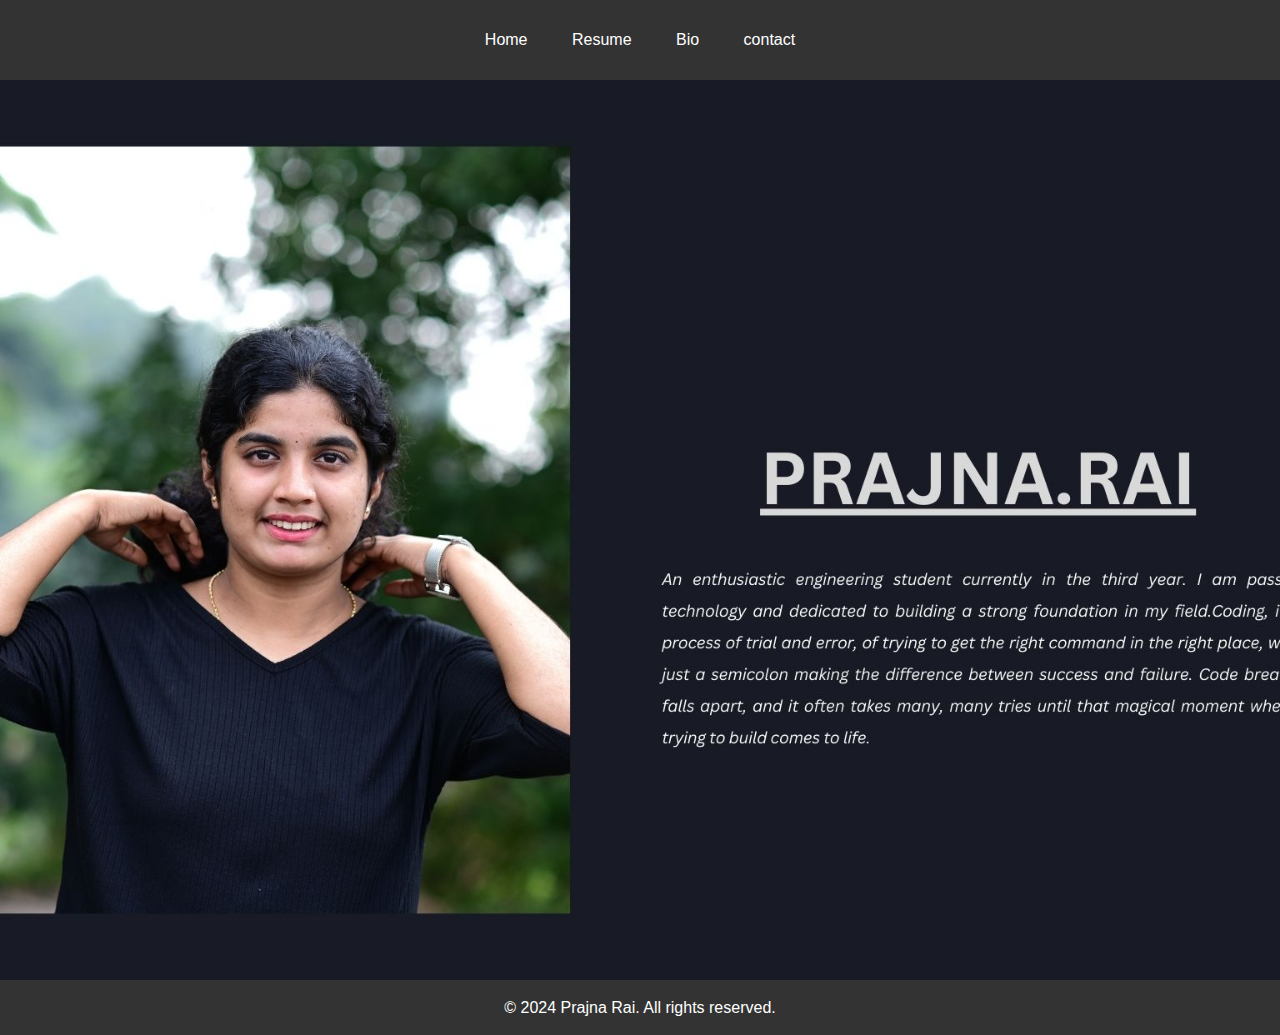
<file: index.html>
<!DOCTYPE html>
<html lang="en">
<head>
    <meta charset="UTF-8">
    <meta name="viewport" content="width=device-width, initial-scale=1.0">
    <meta http-equiv="X-UA-Compatible" content="ie=edge">
    <title>welcome to my Portfolio</title>
    <link rel="stylesheet" href="style.css">
</head>
<body>
    <header>
        <div class="navbar">
            <a href="index.html">Home</a>
            <a href="resume.html">Resume</a>
            <a href="bio.html">Bio</a>
            <a href="contact.html">contact</a>
        </div>
    </header>

    <!-- Home Section with Background and Profile Image -->
    <section class="home">

    </section>

    <footer>
        <p>© 2024 Prajna Rai. All rights reserved.</p>
    </footer>

    <script src="script.js"></script>
</body>
</html>
</file>
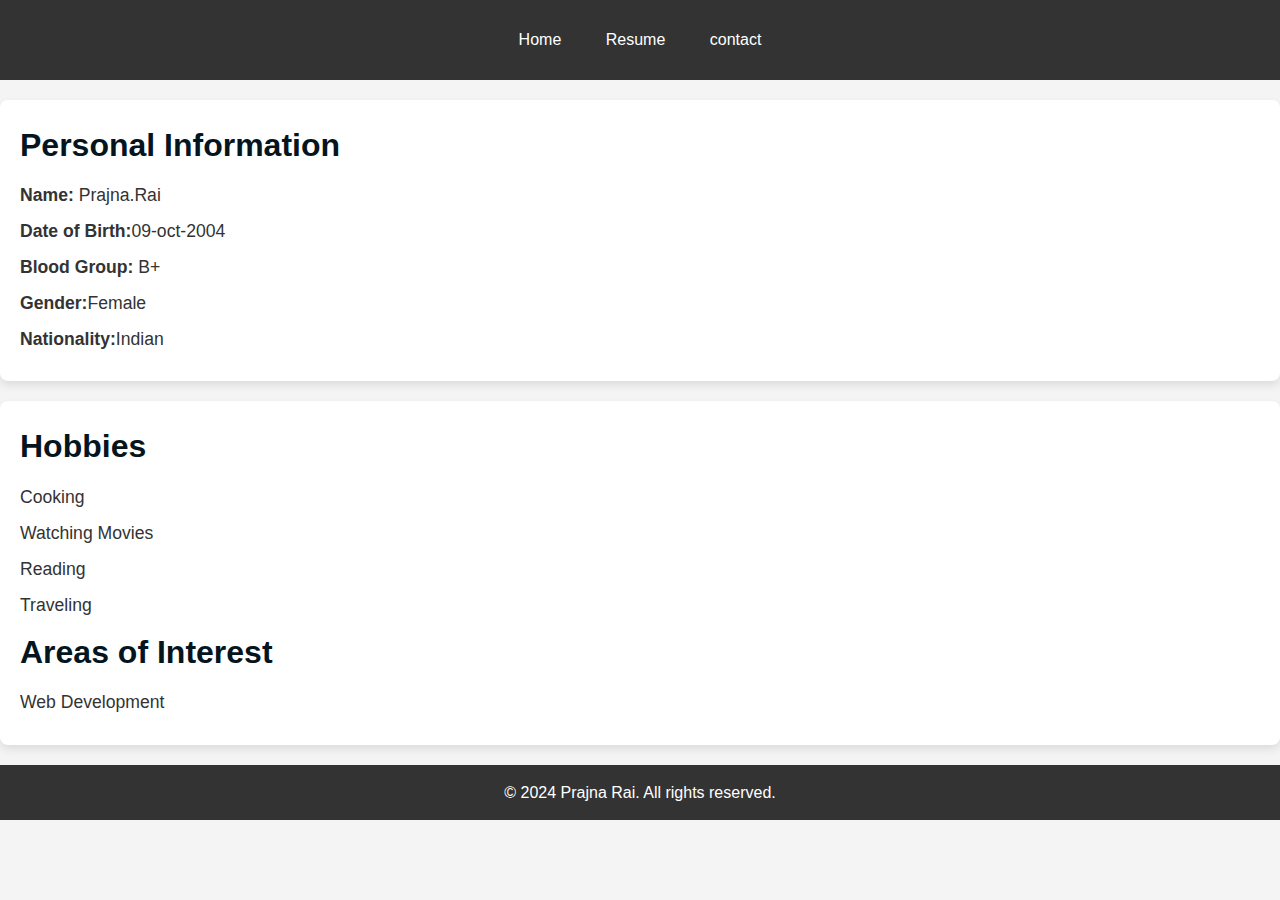
<file: bio.html>
<!DOCTYPE html>
<html lang="en">
<head>
    <meta charset="UTF-8">
    <meta name="viewport" content="width=device-width, initial-scale=1.0">
    <meta http-equiv="X-UA-Compatible" content="ie=edge">
    <title>My Bio</title>
    <link rel="stylesheet" href="style.css">
</head>
<body>
    <header>
        <div class="navbar">
            <a href="index.html">Home</a>
            <a href="resume.html">Resume</a>
            <a href="contact.html">contact</a>
        </div>
    </header>

    <!-- Bio Section -->
    <section class="bio">
        <div class="bio-box">
            <h2>Personal Information</h2>
            <ul>
                <li><strong>Name:</strong> Prajna.Rai</li>
                <li><strong>Date of Birth:</strong>09-oct-2004</li>
                <li><strong>Blood Group:</strong> B+</li>
                <li><strong>Gender:</strong>Female</li>
                <li><strong>Nationality:</strong>Indian</li>
            </ul>
        </div>

        <div class="bio-box">
            <h2>Hobbies</h2>
            <ul>
                <li>Cooking</li>
                <li>Watching Movies</li>
                <li>Reading</li>
                <li>Traveling</li>
            </ul>
            <h2>Areas of Interest</h2>
            <ul>
                <li>Web Development</li>
            </ul>
        </div>
    </section>

    <footer>
        <p>© 2024 Prajna Rai. All rights reserved.</p>
    </footer>

    <script src="script.js"></script>
</body>
</html>
</file>
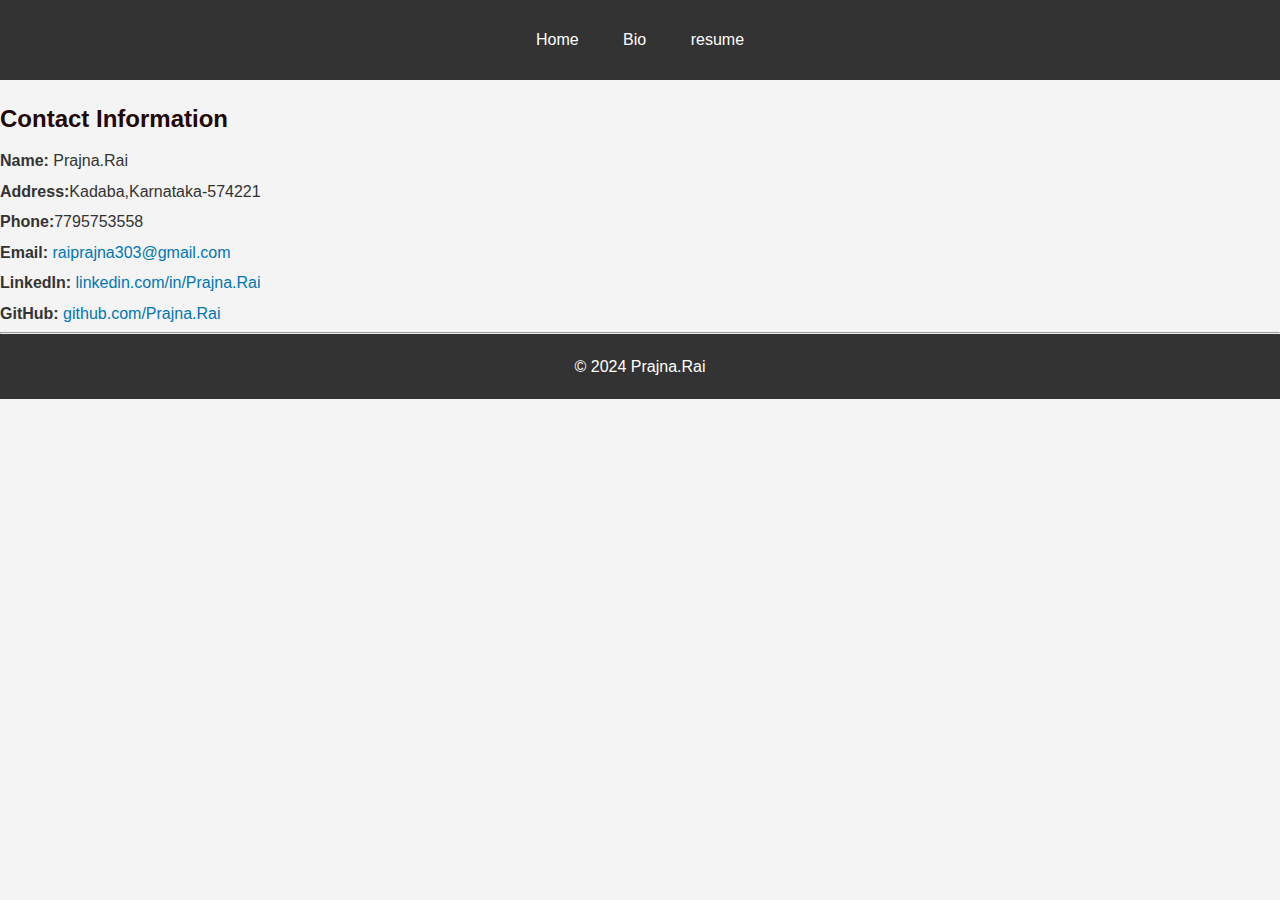
<file: contact.html>
<!DOCTYPE html>
<html lang="en">
<head>
    <meta charset="UTF-8">
    <meta name="viewport" content="width=device-width, initial-scale=1.0">
    <meta http-equiv="X-UA-Compatible" content="ie=edge">
    <title>contact</title>
    <link rel="stylesheet" href="style.css">
</head>
<body>
    <header>
        <div class="navbar">
            <a href="index.html">Home</a>
            
            <a href="bio.html">Bio</a>
            <a href="resume.html">resume</a>
        </div>
    </header>
<section id="contact-info">
    <h2>Contact Information</h2>
    <p><strong>Name:</strong> Prajna.Rai</p>
    <p><strong>Address:</strong>Kadaba,Karnataka-574221</p>
    <p><strong>Phone:</strong>7795753558</p>
    <p><strong>Email:</strong> <a href="mailto:raiprajna3@gmail.com?subject=Hello Prajna Rai&body=Message%20goes%20here">raiprajna303@gmail.com</a></p>
    <p><strong>LinkedIn:</strong> <a href="https://www.linkedin.com/in/Prajna-Rai-7b7b10299?lipi=urn%3Ali%3Apage%3Ad_flagship3_profile_view_base_contact_details%3B4v1x2lCCTWOw7P4Rzok6mQ%3D%3D" target="_blank">linkedin.com/in/Prajna.Rai</a></p>
    <p><strong>GitHub:</strong> <a href="https://github.com/Prajna.Rai" target="_blank">github.com/Prajna.Rai</a></p>
    <hr>
    </main>
    <footer>
        <p>© 2024 Prajna.Rai</p>
    </footer>
</section>
</body>
</html>
</file>
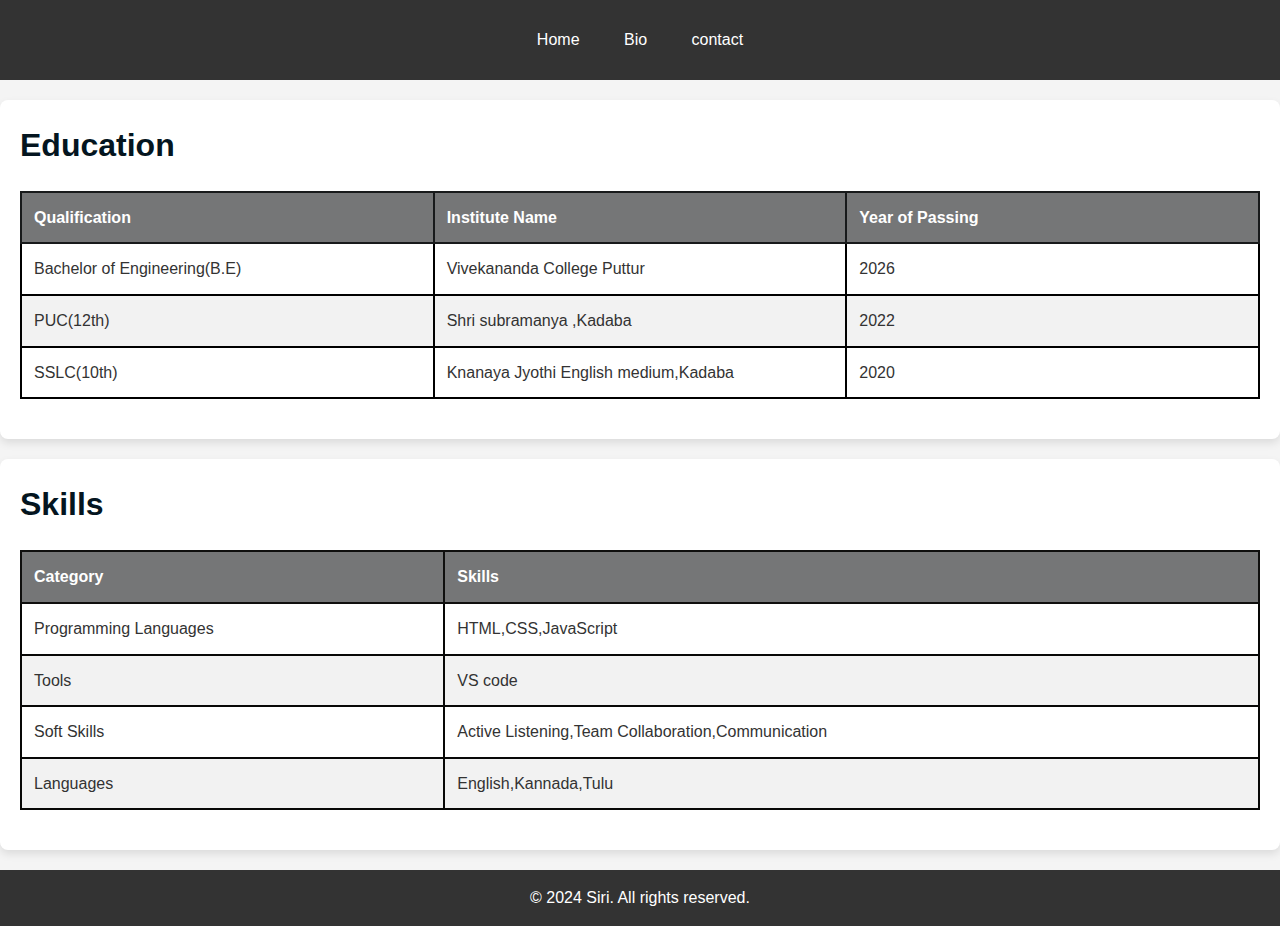
<file: resume.html>
<!DOCTYPE html>
<html lang="en">
<head>
    <meta charset="UTF-8">
    <meta name="viewport" content="width=device-width, initial-scale=1.0">
    <meta http-equiv="X-UA-Compatible" content="ie=edge">
    <title>My Engineering Portfolio - Resume</title>
    <link rel="stylesheet" href="style.css">
</head>
<body>
    <header>
        <div class="navbar">
            <a href="index.html">Home</a>
            
            <a href="bio.html">Bio</a>
            <a href="contact.html">contact</a>
        </div>
    </header>

    <section class="resume">
        <div class="resume-box">
            <h2>Education</h2>
            <table class="education-table">
                <thead>
                    <tr>
                        <th>Qualification</th>
                        <th>Institute Name</th>
                        <th>Year of Passing</th>
                    </tr>
                </thead>
                <tbody>
                    <tr>
                        <td>Bachelor of Engineering(B.E)</td>
                        <td>Vivekananda College Puttur</td>
                        <td>2026</td>
                    </tr>
                    <tr>
                        <td>PUC(12th)</td>
                        <td>Shri subramanya ,Kadaba</td>
                        <td>2022</td>
                    </tr>
                    <tr>
                        <td>SSLC(10th)</td>
                        <td>Knanaya Jyothi English medium,Kadaba</td>
                        <td>2020</td>
                    </tr>
                </tbody>
            </table>
        </div>
        
        <div class="resume-box">
            <h2>Skills</h2>
            <table class="skills-table">
                <thead>
                    <tr>
                        <th>Category</th>
                        <th>Skills</th>
                    </tr>
                </thead>
                <tbody>
                    <tr>
                        <td>Programming Languages</td>
                        <td>HTML,CSS,JavaScript</td>
                    </tr>
                    <tr>
                        <td>Tools</td>
                        <td>VS code</td>
                    </tr>
                    <tr>
                        <td>Soft Skills</td>
                        <td>Active Listening,Team Collaboration,Communication</td>
                    </tr>
                    <tr>
                        <td>Languages</td>
                        <td>English,Kannada,Tulu</td>
                    </tr>
                   
                </tbody>
            </table>
        </div>
    </section>

    <footer>
        <p>© 2024 Siri. All rights reserved.</p>
    </footer>
</body>
</html>
</file>
<file: style.css>
/* General Reset */
* {
    margin: 0;
    padding: 0;
    box-sizing: border-box;
}

/* Body Styling */
body {
    font-family: Arial, sans-serif;
    background-color: #f4f4f4;
    color: #333;
    line-height: 1.6;
}

/* Navbar Styling */
.navbar {
    background-color: #333;
    text-align: center;
    padding: 15px 0;
}

.navbar a {
    color: #fff;
    text-decoration: none;
    padding: 12px 20px;
    display: inline-block;
}

.navbar a:hover {
    background-color: #575757;
}

/* Home Section Styling */
.home {
    background-image: url('prajna.jpg');
    background-size: cover;
    background-position: center;
    color: white;
    text-align: center;
    padding: 100px 20px; /* Increased top padding for better spacing */
    position: relative;
    min-height: 100vh; /* Ensure the section takes the full height of the viewport */
    display: flex;
    flex-direction: column;
    justify-content: center; /* Vertically center content */
    align-items: center; /* Horizontally center content */
    text-align: center;
}

.home-container {
    margin-bottom: 30px;
}

.home h1 {
    font-size: 3em;
    margin-bottom: 20px;
    font-weight: 600; /* Increase weight for the title */
}

.home p {
    font-size: 1.2em;
    margin-bottom: 20px;
}

.home button {
    padding: 12px 20px;
    font-size: 1.2em;
    background-color: #333;
    color: rgb(141, 45, 45);
    border: none;
    border-radius: 5px;
    cursor: pointer;
    transition: background-color 0.3s;
    margin-top: 20px; /* Added margin to separate button from text */
}

.home button:hover {
    background-color: #555;
}




/* Resume Section Styling */
.resume-box, .bio-box {
    background-color: #fff;
    padding: 20px;
    margin: 20px 0;
    border-radius: 8px;
    box-shadow: 0 4px 8px rgba(0, 0, 0, 0.1);
}

.resume-box h2, .bio-box h2 {
    font-size: 2em;
    color: #041520;
    margin-bottom: 10px;
}

.resume-box ul, .bio-box ul {
    list-style-type: none;
}

.resume-box li, .bio-box li {
    margin: 8px 0;
    font-size: 1.1em;
}

/* Education Table Layout */
.education-table {
    width: 100%;
    border-collapse: collapse;
    margin: 20px 0;
}

.education-table th, .education-table td {
    padding: 12px;
    text-align: left;
    border: 2px solid black; /* Add border with color */
}

.education-table th {
    background-color: #757677;
    color: white;
    border: 2px solid #181a1b; /* Darker blue border for header */
}

.education-table tr:nth-child(even) {
    background-color: #f2f2f2;
}

.education-table th, .education-table td {
    width: 33%; /* Ensure each column takes up equal space */
}

/* Skills Table Layout */
.skills-table {
    width: 100%;
    border-collapse: collapse;
    margin: 20px 0;
}

.skills-table th, .skills-table td {
    padding: 12px;
    text-align: left;
    border: 2px solid #080807; /* Add a golden border color */
}
.progress-container {
    width: 100%;
    background-color: #e0e0e0;
    border-radius: 25px;
    overflow: hidden;
}

.progress-bar {
    height: 30px;
    width: 70%; /* Set the width based on percentage */
    background-color: #4caf50; /* Green color for the filled portion */
    text-align: center;
    color: white;
    line-height: 30px; /* Vertically center the text */
    font-weight: bold;
    border-radius: 25px;
}

.skills-table th {
    background-color: #757677;
    color: white;
    border: 2px solid #0f0f0e; /* Darker orange border for header */
}

.skills-table tr:nth-child(even) {
    background-color: #f2f2f2;
}

/* Footer Styling */
footer {
    background-color: #333;
    color: white;
    text-align: center;
    padding: 15px;
}

/* Responsive Design */
@media (max-width: 768px) {
    .home {
        padding: 50px 20px;
    }

    .resume-box, .bio-box {
        margin: 15px;
    }

    .education-table, .skills-table {
        font-size: 0.9em; /* Reduce font size on smaller screens */
    }

    .education-table th, .skills-table th {
        padding: 8px;
    }

    .education-table td, .skills-table td {
        padding: 8px;
    }

    .home-container {
        padding: 20px;
    }

    .home h1 {
        font-size: 2.5em;
    }

    .home p {
        font-size: 1.1em;
    }

    .home button {
        font-size: 1em;
    }
}
#contact-info {
    margin: 20px 0;
}

#contact-info h2 {
    color: #220707;
    margin-bottom: 10px;
}

#contact-info p {
    margin: 5px 0;
}

#contact-info a {
    color: #0077b5; /* LinkedIn Blue */
    text-decoration: none;
}

#contact-info a:hover {
    text-decoration: underline;
}
</file>
